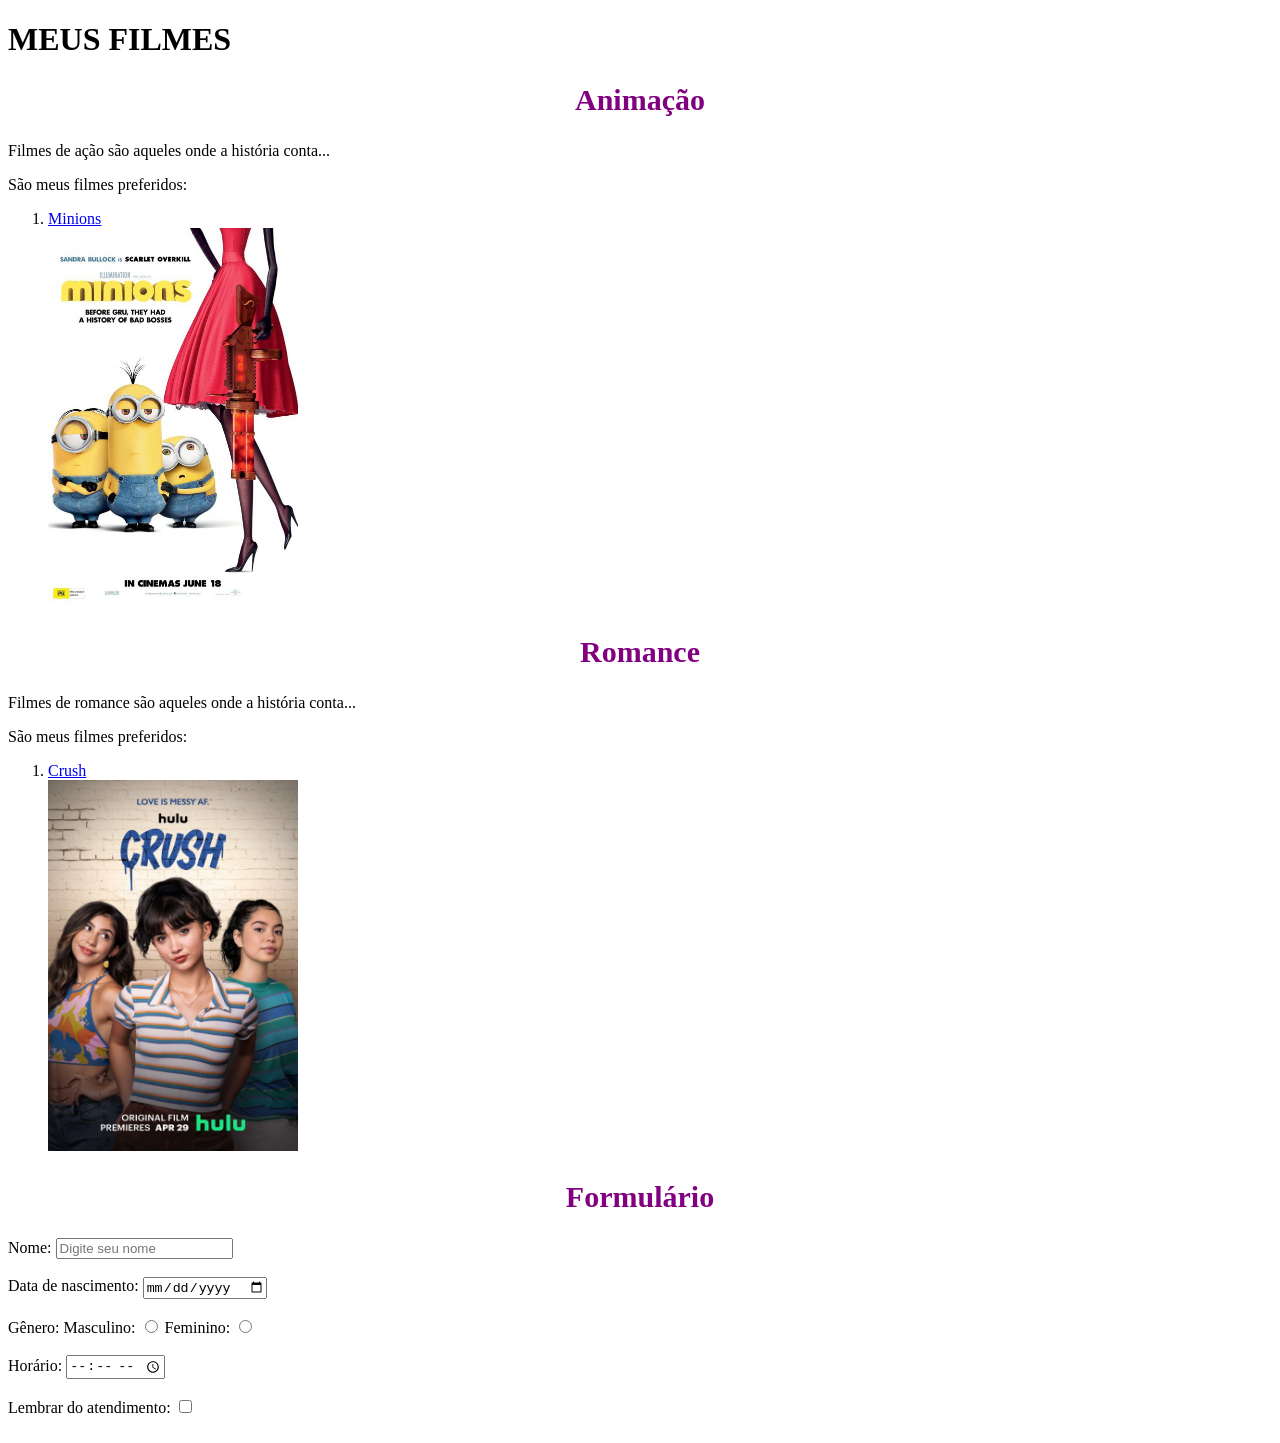
<file: index.html>
<!DOCTYPE html>
<html>
    <head>
        <title>Formulário</title>
        <link rel="stylesheet" href="estilo.css">
    </head>
    <body>
        <h1>MEUS FILMES</h1>
        <h2 class="categoria">Animação</h2>
        <p> Filmes de ação são aqueles onde a história conta...</p>
        <p> São meus filmes preferidos: </p>
        <ol>
            <li><a href="minions.html">Minions</a></li>
            <img src="imagens/minions.jpg" alt="Minions" width="250"><br>
        </ol>
        <h2 class="categoria">Romance</h2>
        <p> Filmes de romance são aqueles onde a história conta...</p>
        <p> São meus filmes preferidos: </p>
        <ol>
            <li><a href="crush.html">Crush</a></li>
            <img src="imagens/crush.jpg" alt="Crush" width="250"><br>
        </ol>
        <h2 class="categoria">Formulário</h2>
        <form>
            <label for="Nome">Nome:</label>
            <input type="text" id="nome" placeholder="Digite seu nome"><br><br>
            <label for="Data de nascimento">Data de nascimento:</label>
            <input type="date" id="nasc"><br><br>
            <label>Gênero:</label>
            <label for="masc">Masculino:</label>
            <input type="radio" id="masc" value="Masculino" name="genero">
            <label for="fem">Feminino:</label>
            <input type="radio" id="fem" value="Feminino" name="genero"> <br><br>
            <label for="horario">Horário:</label>
            <input type="time" id="horario"><br><br>
            <label for="avisar">Lembrar do atendimento:</label>
            <input type="checkbox" id="avisar"><br><br>
        </form>
    </body>
</html>
</file>
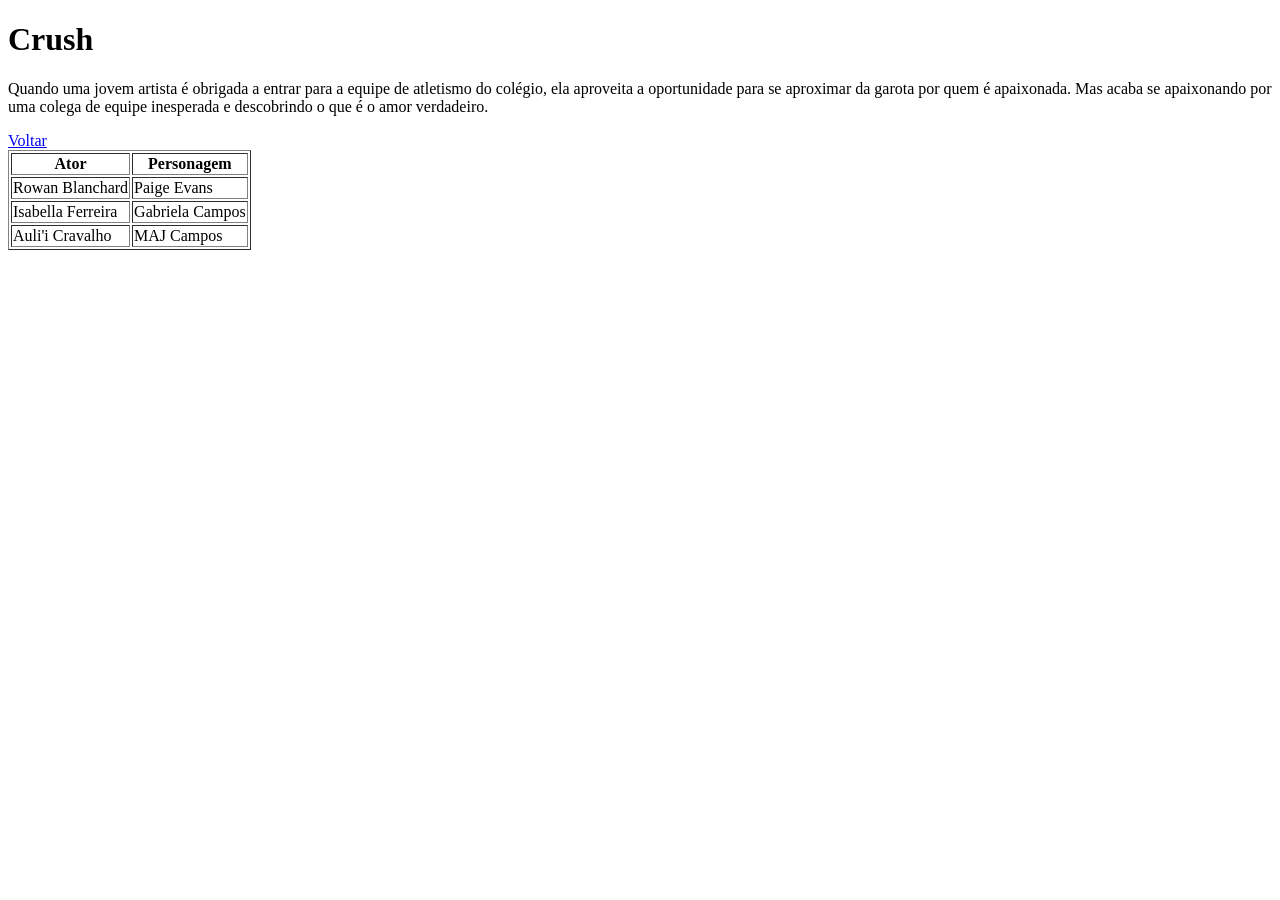
<file: crush.html>
<!DOCTYPE html>
<html>
    <head>
    </head>
    <body>
        <h1>Crush</h1>
        <p>Quando uma jovem artista é obrigada a entrar para a equipe de atletismo do colégio, ela aproveita a oportunidade para se aproximar da garota por quem é apaixonada. Mas acaba se apaixonando por uma colega de equipe inesperada e descobrindo o que é o amor verdadeiro.</p>
        <a href="index.html">Voltar</a>

        <table border="1">
            <thead>
                <tr>
                    <th>Ator</th>
                    <th>Personagem</th>
                </tr>                
            </thead>
            <tbody>
                <tr>
                    <td>Rowan Blanchard</td>
                    <td>Paige Evans</td>
                </tr>
                <tr>
                    <td>Isabella Ferreira</td>
                    <td>Gabriela Campos</td>
                </tr>
                <tr>
                    <td>Auli'i Cravalho</td>
                    <td>MAJ Campos</td>
                </tr>
            </tbody>
        </table>
        <iframe width="560" height="315" src="https://www.youtube.com/embed/NHxwLymYHWA?si=aDxaN2q0bs2cXcWS" title="YouTube video player" frameborder="0" allow="accelerometer; autoplay; clipboard-write; encrypted-media; gyroscope; picture-in-picture; web-share" referrerpolicy="strict-origin-when-cross-origin" allowfullscreen>Navegador não suporta iframes</iframe>
    </body>
</html>
</file>
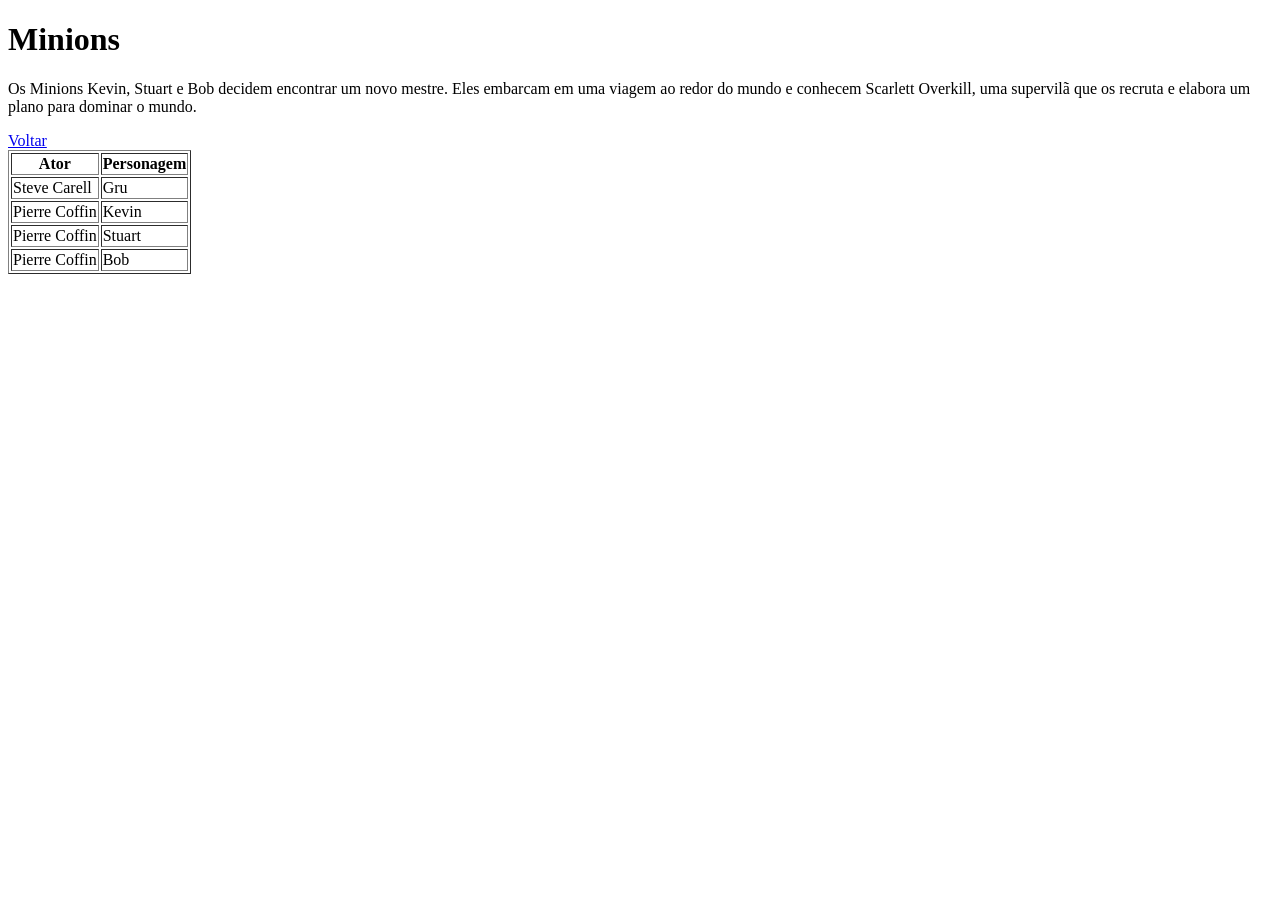
<file: minions.html>
<!DOCTYPE html>
<html>
    <head>
    </head>
    <body>
        <h1>Minions</h1>
        <p>Os Minions Kevin, Stuart e Bob decidem encontrar um novo mestre. Eles embarcam em uma viagem ao redor do mundo e conhecem Scarlett Overkill, uma supervilã que os recruta e elabora um plano para dominar o mundo.</p>
        <a href="index.html">Voltar</a>

        <table border="1">
            <thead>
                <tr>
                    <th>Ator</th>
                    <th>Personagem</th>
                </tr>                
            </thead>
            <tbody>
                <tr>
                    <td>Steve Carell</td>
                    <td>Gru</td>
                </tr>
                <tr>
                    <td>Pierre Coffin</td>
                    <td>Kevin</td>
                </tr>
                <tr>
                    <td>Pierre Coffin</td>
                    <td>Stuart</td>
                </tr>
                <tr>
                    <td>Pierre Coffin</td>
                    <td>Bob</td>
                </tr>
            </tbody>
        </table>
        <iframe width="560" height="315" src="https://www.youtube.com/embed/ZSdOwt-G49w?si=miHBCF1ORzkIw7mW" title="YouTube video player" frameborder="0" allow="accelerometer; autoplay; clipboard-write; encrypted-media; gyroscope; picture-in-picture; web-share" referrerpolicy="strict-origin-when-cross-origin" allowfullscreen> Navegador não suporta iframes</iframe>
    </body>
</html>
</file>
<file: estilo.css>
.categoria{
    color: purple;
    font-size: 30px;
    text-align: center;
}
.categoria:hover{
    color: red;
}
</file>
